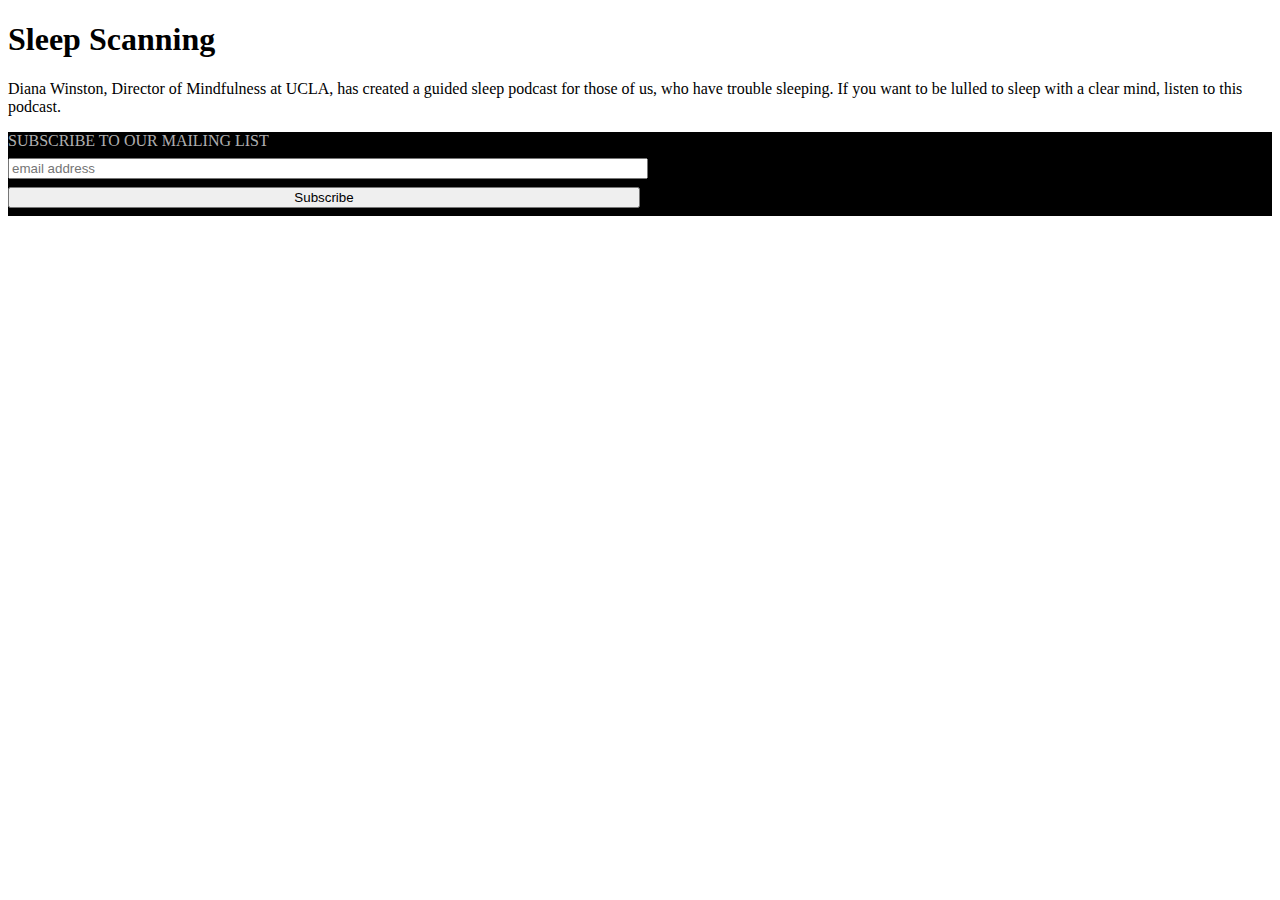
<file: index.html>
<!doctype html>
<html class="no-js" lang="">
<head>
    <meta charset="utf-8">
    <meta http-equiv="x-ua-compatible" content="ie=edge">
    <title></title>
    <meta name="description" content="">
    <meta name="viewport" content="width=device-width, initial-scale=1">
    <link rel="manifest" href="site.webmanifest">
    <link rel="stylesheet" href="https://www.consciousgood.com/assets/adwords/css/normalize.css">
    <link rel="stylesheet" href="https://www.consciousgood.com/assets/adwords/css/main.css">

</head>
<body>
  <div id="site">
    <div class="left column">
      <h1>Sleep Scanning</h1>
      <p>Diana Winston, Director of Mindfulness at UCLA, has created a guided sleep podcast for those of us, who have trouble sleeping. If you want to be lulled to sleep with a clear mind, listen to this podcast.</p>
      <!-- Begin MailChimp Signup Form -->
      <!-- <link href="//cdn-images.mailchimp.com/embedcode/slim-10_7.css" rel="stylesheet" type="text/css"> -->
      <style type="text/css">
      	#mc_embed_signup{background:black; clear:left;}
        #mc_embed_signup label {
          display: block;
          font-weight: 500;
          text-transform: uppercase;
          color: rgba(255,255,255,0.7);
          margin-bottom: 8px;
        }
        #mc_embed_signup .email,
        #mc_embed_signup .form-btn {
          margin-bottom: 8px;
          width: 50%;
        }
      	/* Add your own MailChimp form style overrides in your site stylesheet or in this style block.
      	   We recommend moving this block and the preceding CSS link to the HEAD of your HTML file. */
      </style>
      <div id="mc_embed_signup">
      <form action="https://consciousgood.us13.list-manage.com/subscribe/post?u=02874d412f8858e08fd609d5d&amp;id=3ec78b31a4" method="post" id="mc-embedded-subscribe-form" name="mc-embedded-subscribe-form" class="validate" target="_blank" novalidate>
          <div id="mc_embed_signup_scroll">
      	<label for="mce-EMAIL">Subscribe to our mailing list</label>
      	<input type="email" value="" name="EMAIL" class="email" id="mce-EMAIL" placeholder="email address" required>
          <!-- real people should not fill this in and expect good things - do not remove this or risk form bot signups-->
          <div style="position: absolute; left: -5000px;" aria-hidden="true"><input type="text" name="b_02874d412f8858e08fd609d5d_3ec78b31a4" tabindex="-1" value=""></div>
          <div class="clear"><input type="submit" class="form-btn" value="Subscribe" name="subscribe" id="mc-embedded-subscribe" class="button"></div>
          </div>
      </form>
      </div>
        <!--End mc_embed_signup-->
    </div>
  </div>
<script src="https://www.consciousgood.com/assets/adwords/js/vendor/modernizr-3.5.0.min.js"></script>
<script src="https://code.jquery.com/jquery-3.2.1.min.js" integrity="sha256-hwg4gsxgFZhOsEEamdOYGBf13FyQuiTwlAQgxVSNgt4=" crossorigin="anonymous"></script>
<script>window.jQuery || document.write('<script src="https://www.consciousgood.com/assets/adwords/js/vendor/jquery-3.2.1.min.js"><\/script>')</script>
<script src="https://www.consciousgood.com/assets/adwords/js/plugins.js"></script>
<script src="https://www.consciousgood.com/assets/adwords/js/main.js"></script>
<script>
$(document).ready(function(){
  $('.form-btn').on('click',function(){
    window.location.href = 'https://www.consciousgood.com/diana-winston-body-scan-sleep/';
    return false;
  });
});
</script>
<!-- Google Analytics: change UA-XXXXX-Y to be your site's ID. -->
<script>
    window.ga=function(){ga.q.push(arguments)};ga.q=[];ga.l=+new Date;
    ga('create','UA-76541542-1','auto');ga('send','pageview')
</script>
<script src="https://www.google-analytics.com/analytics.js" async defer></script>
</body>
</html>
</file>
